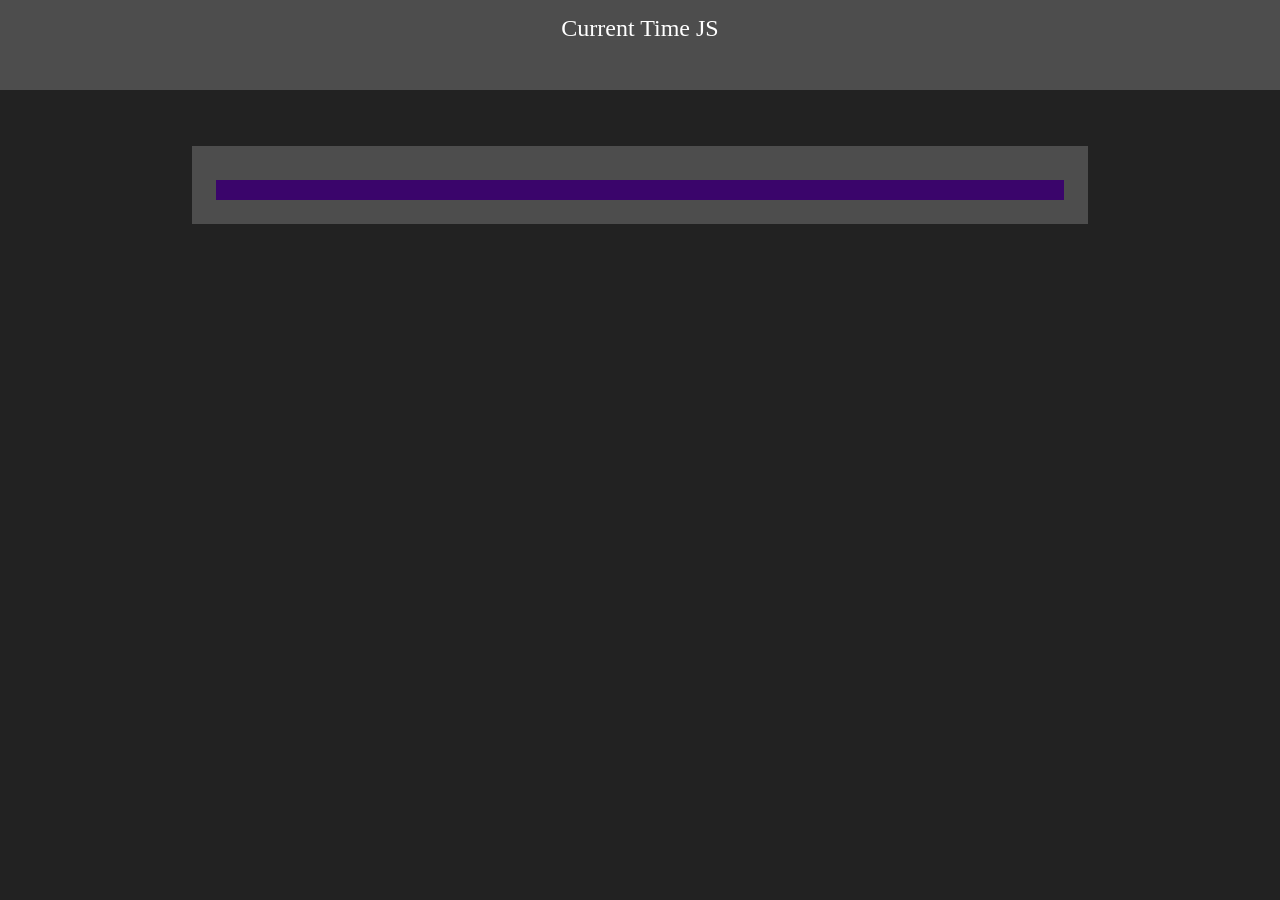
<file: index.html>
<!DOCTYPE html>
<html lang="en">

    <head>
        <meta charset="UTF-8">
        <meta name="viewport" content="width=device-width, initial-scale=1.0">
        <link rel="stylesheet" href="style.css">
        <title>Current Time JS</title>
    </head>

    <body>

        <nav class="nav">
            <a class="navbar-name" href="#">Current Time JS</a>
        </nav>

        <div class="main_container">

            <div class="current_time_div">
                <p class="countdownText">

                </p>
            </div>

            <div class="current_date_div">
                <p class="dateText">

                </p>
            </div>

        </div>

        <script src="script.js" defer></script>
    </body>

</html>
</file>
<file: style.css>
* {
    margin: 0;
    padding: 0;
    box-sizing: border-box;
}

body {
    font-family: 'Cherry Swash', cursive;
    background-color: rgb(34, 34, 34);
}

.nav {
    width: 100%;
    height: 10vh;
    background-color: rgb(77, 77, 77);
    padding: 15px;
    text-align: center;
}

.navbar-name {
    text-decoration: none;
    color: white;
    margin: auto;
    font-size: x-large;
    height: 5vh;
}

.main_container {
    width: 70%;
    height: auto;
    margin: 56px auto;
    padding: 24px;
    display: flex;
    flex-direction: column;
    justify-content: space-evenly;
    background-color: rgb(77, 77, 77);
}

.current_time_div{
    background-color: rgb(7, 82, 82);
    text-align: center;
    margin-bottom: 10px;
}

.current_date_div{
    background-color: rgb(58, 5, 107);
    text-align: center;
    padding: 10px 0;
}

.countdownText{
    font-size: 360%;
    letter-spacing: 5px;
}

/* Extra small devices (phones, 600px and down) */
@media only screen and (max-width: 600px) {
    .countdownText{
        font-size: 260%;
    }
}

/* Small devices (portrait tablets and large phones, 600px and up) */
@media only screen and (min-width: 600px) {
    .countdownText{
        font-size: 260%;
    }
}

/* Medium devices (landscape tablets, 768px and up) */
@media only screen and (min-width: 768px) {

}
</file>
